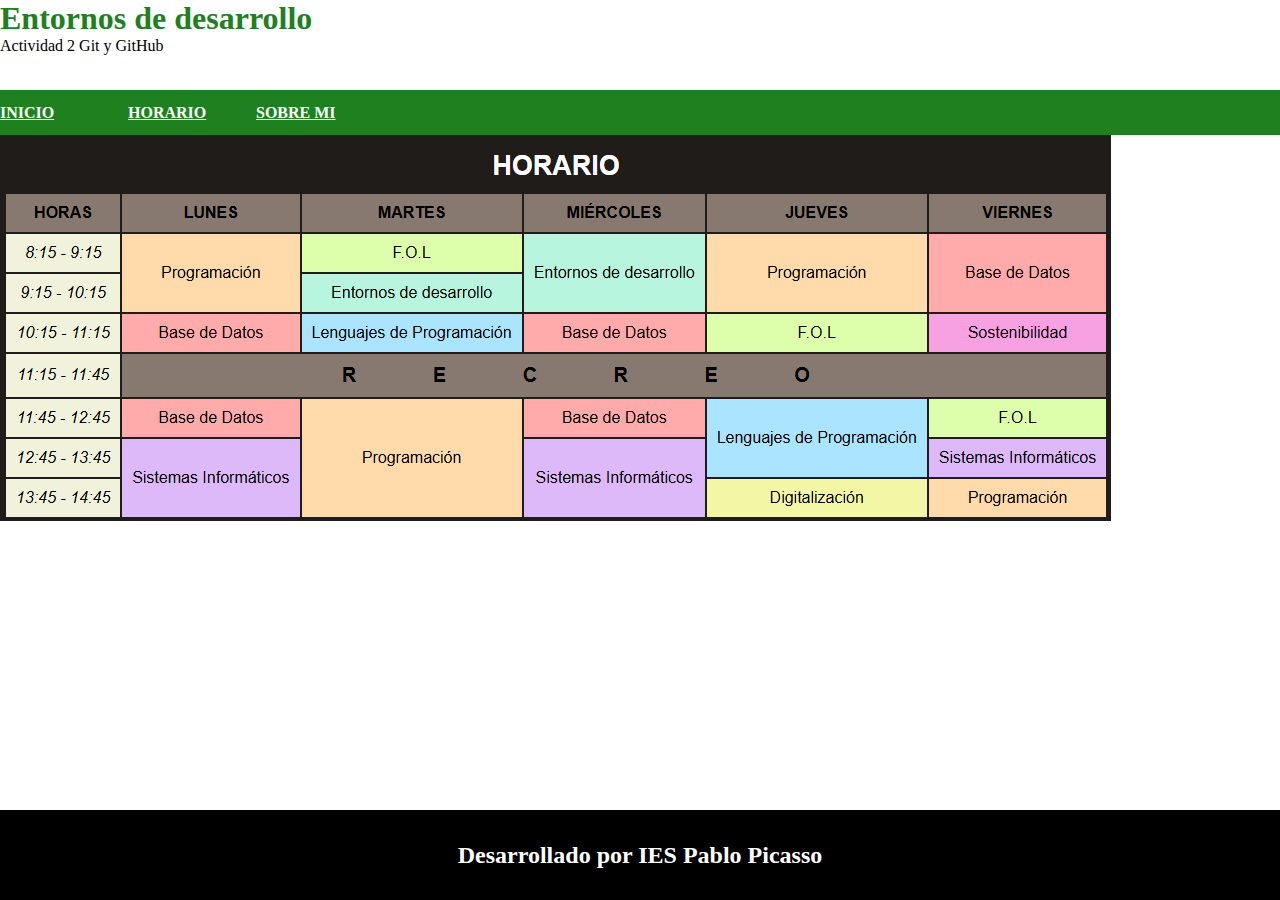
<file: index2.html>
<!DOCTYPE html>
<html lang="en">
<head>
    <meta charset="UTF-8">
    <meta name="viewport" content="width=device-width, initial-scale=1.0">
    <link rel="stylesheet" href="../styles/styles.css">
    <title>Horario</title>
</head>
<body>
    <header> 
       <h1 class="titulo"> Entornos de desarrollo </h1> 
       <p> Actividad 2 Git y GitHub </p>
    </header>

    <nav> 
        <article>
            <section> <h4> <a href="./index.html">INICIO</a> </h4> </section>
            <section> <h4> <a href="./index2.html"> HORARIO </a></h4> </section>
            <section> <h4> <a href="./index3.html">SOBRE MI</a> </h4> </section> 
        </article>
    </nav>

    <main>  
        <p> <img src="./images/horario.png" alt="Horario"> </p>
    </main>
  
<footer> 
    <h2> Desarrollado por IES Pablo Picasso </h2> 
</footer>
</body>
</html>
</file>
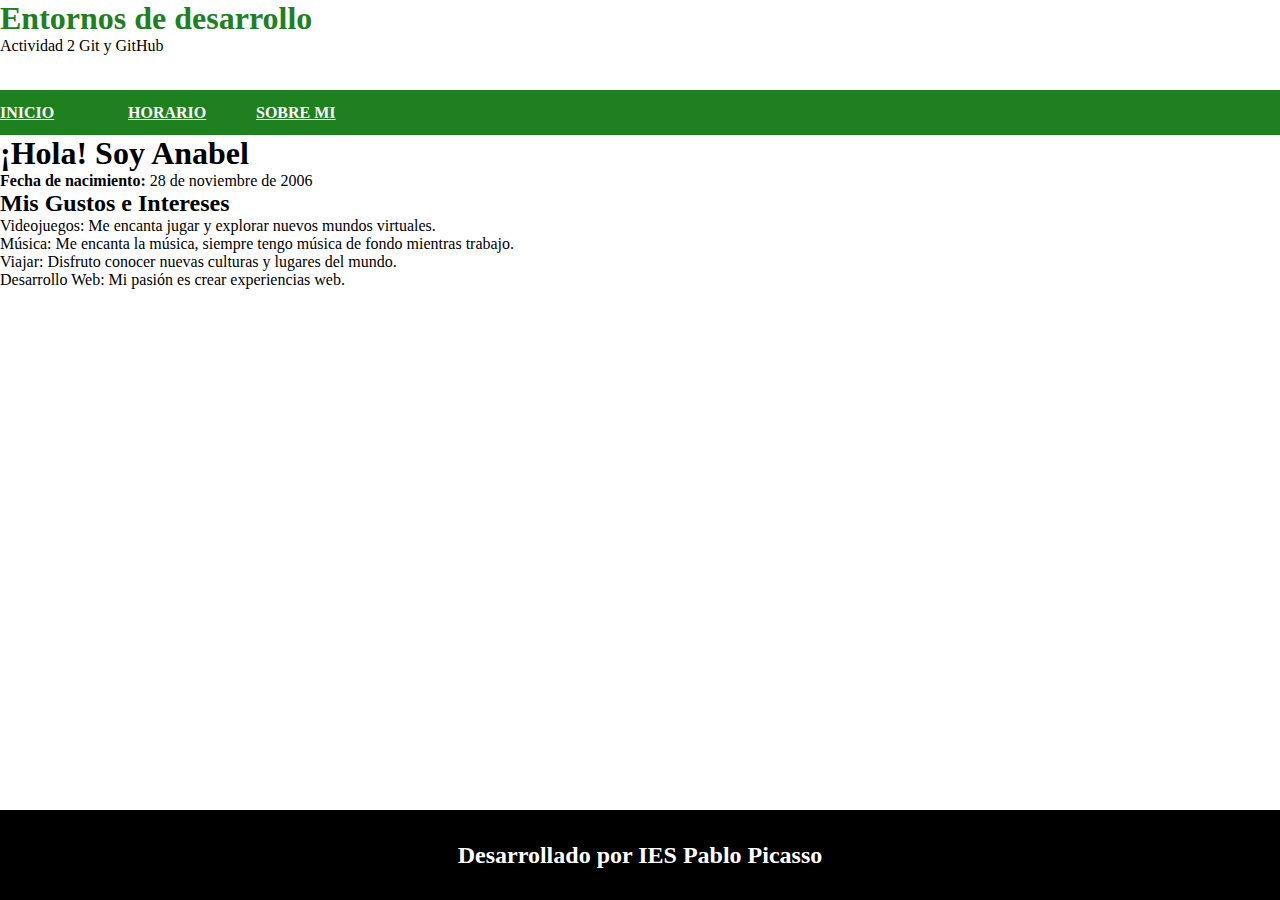
<file: index3.html>
<!DOCTYPE html>
<html lang="en">
<head>
    <meta charset="UTF-8">
    <meta name="viewport" content="width=device-width, initial-scale=1.0">
    <link rel="stylesheet" href="../styles/styles.css">
    <title>Sobre mi</title>
</head>
<body>
    <header> 
       <h1 class="titulo"> Entornos de desarrollo </h1> 
       <p> Actividad 2 Git y GitHub </p>
    </header>

    <nav> 
        <article>
            <section> <h4> <a href="./index.html">INICIO</a> </h4> </section>
            <section> <h4> <a href="./index2.html"> HORARIO </a></h4> </section>
            <section> <h4> <a href="./index3.html">SOBRE MI</a> </h4> </section>  
        </article>
    </nav>

    <main>  
        <body>
            <div class="container">
                <h1>¡Hola! Soy Anabel</h1>
                <p><strong>Fecha de nacimiento:</strong> 28 de noviembre de 2006</p>
        
                <h2>Mis Gustos e Intereses</h2>
                <ul>
                    <li>Videojuegos: Me encanta jugar y explorar nuevos mundos virtuales.</li>
                    <li>Música: Me encanta la música, siempre tengo música de fondo mientras trabajo.</li>
                    <li>Viajar: Disfruto conocer nuevas culturas y lugares del mundo.</li>
                    <li>Desarrollo Web: Mi pasión es crear experiencias web.</li>
                </ul>
    </main>
  
<footer> 
    <h2> Desarrollado por IES Pablo Picasso </h2> 
</footer>
</body>
</html>
</file>
<file: styles/styles.css>
*{
    margin: 0;
    padding: 0; 
}
header{
    height: 10vh;
    
}

*{
    margin: 0;
    padding: 0; 
}
header{
    height: 10vh;
    
}

.titulo{
    color:rgb(31, 128, 31);
}

nav{
    background-color: rgb(31, 128, 31);
    height: 5vh;
    display: flex;
    align-items: center;
}

main{
    display: flex;
    height: 75vh;
}

footer{
    background-color: black;
    color:white;
    height: 10vh;
    display: flex;
    align-items: center;
    justify-content: center;
}

article{
    color:aliceblue;
    display: flex;
}

section{
    width: 10vw;
}

a{
    color: white; 
}
</file>
